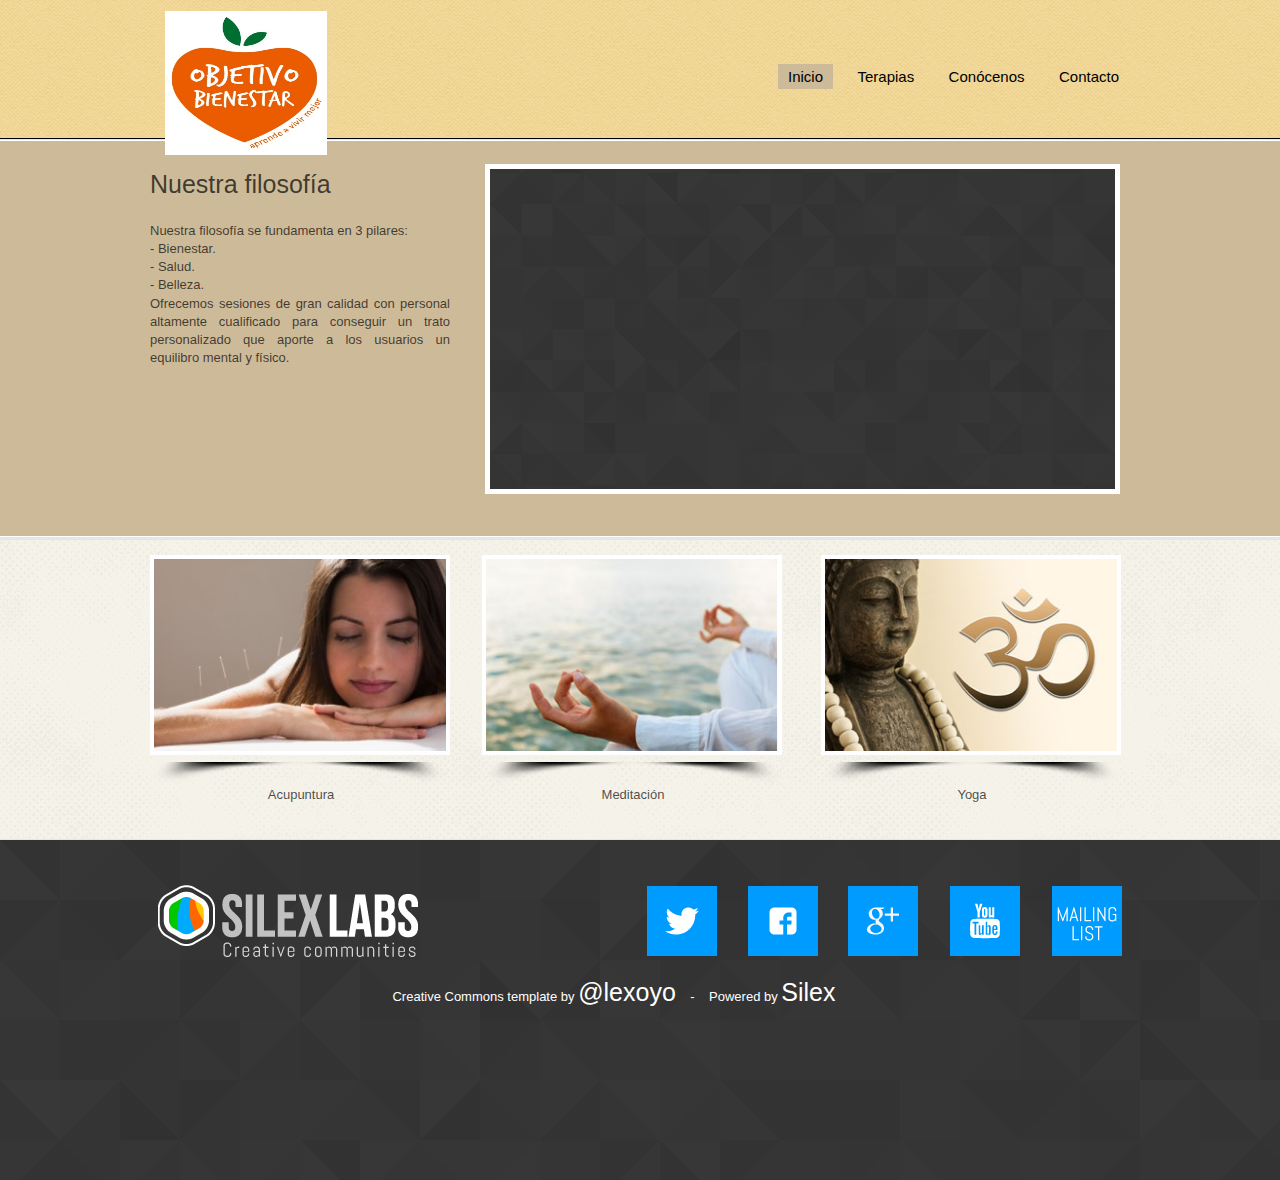
<file: index.html>
<!DOCTYPE html><html><head>    
    <title>Eco template</title>
    <meta charset="UTF-8">
    <meta name="generator" content="Silex v2.2.6">
    <!-- leave this for stats -->
    <script type="text/javascript" src="js/jquery.js" data-silex-static=""></script>
    <script type="text/javascript" src="js/jquery-ui.js" data-silex-static=""></script>

    <script type="text/javascript" src="js/pageable.js" data-silex-static=""></script>
    <script type="text/javascript" src="js/front-end.js" data-silex-static=""></script>
    <!-- Normalize -->
    <link href="css/normalize.css" rel="stylesheet" data-silex-static="">
    <!-- Silex style -->
    <link href="css/front-end.css" rel="stylesheet" data-silex-static="">

    
    

    
    <script type="text/javascript" src="js/jquery.js" data-silex-static=""></script>
    <script type="text/javascript" src="js/jquery-ui.js" data-silex-static=""></script>

    <script type="text/javascript" src="js/pageable.js" data-silex-static=""></script>
    <script type="text/javascript" src="js/front-end.js" data-silex-static=""></script>
    <link rel="stylesheet" href="css/normalize.css" data-silex-static="">
    <link rel="stylesheet" href="css/front-end.css" data-silex-static="">












    

    

    <meta name="viewport" content="width=device-width, initial-scale=1, maximum-scale=2.2" data-silex-viewport="">












    <style id="current-page-style">
        .page-home{display:inherit; }
    </style>

    <!-- Silex HEAD tag do not remove -->
    <!-- End of Silex HEAD tag do not remove -->
    <link href="css/styles.css" rel="stylesheet">    <script src="js/script.js" type="text/javascript"></script></head><body class="silex-id-1439156722930-51 enable-mobile silex-runtime silex-published">




    <div class="editable-style container-element silex-id-1439156722829-50 hide-on-mobile" data-silex-type="container" data-silex-id="silex-id-1439156722829-50"></div>
    <div class="editable-style container-element page-home paged-element silex-id-1439156722728-49 hide-on-mobile" data-silex-type="container" data-silex-id="silex-id-1439156722728-49"></div>
    <div class="editable-style container-element page-home paged-element silex-id-1439156722627-48 hide-on-mobile" data-silex-type="container" data-silex-id="silex-id-1439156722627-48"></div>
    <div class="editable-style container-element silex-id-1439156722526-47 hide-on-mobile" data-silex-type="container" data-silex-id="silex-id-1439156722526-47"></div>
    <div class="background editable-style container-element prevent-draggable silex-id-1439156722424-46" data-silex-type="container" data-silex-id="silex-id-1439156722424-46">


        <div class="editable-style text-element page-home paged-element silex-id-1439156722120-43" data-silex-type="text" data-silex-id="silex-id-1439156722120-43">
            <div class="silex-element-content normal">
                <h2 class="heading2">Nuestra filosofía<br></h2>
                <p class="normal"></p>
                <p class="normal"></p>
                <p class="normal"></p>
                <p class="normal">
                    <br>
                </p>Nuestra filosofía se fundamenta en 3 pilares:
                <br> - Bienestar.
                <br> - Salud.
                <br> - Belleza.
                <br> Ofrecemos sesiones de gran calidad con personal altamente cualificado para conseguir un trato personalizado que aporte a los usuarios un equilibro mental y físico.
                <p class="normal"></p>
                <p class="normal"></p>
            </div>
        </div>



        <div class="editable-style container-element page-home paged-element silex-id-1439156722221-44" data-silex-type="container" data-silex-id="silex-id-1439156722221-44"></div>

        <a class="editable-style container-element page-home paged-element silex-id-1439156722018-42" data-silex-type="container" data-silex-id="silex-id-1439156722018-42" href="#!page-products">
            <div class="editable-style container-element silex-id-1439156721917-41" data-silex-type="container" data-silex-id="silex-id-1439156721917-41"></div>
            <div class="editable-style image-element silex-id-1439156721816-40" data-silex-type="image" data-silex-id="silex-id-1439156721816-40"><img class="silex-element-content" src="assets/under-image.png">
            </div>
            <div class="editable-style text-element silex-id-1439156721715-39" data-silex-type="text" data-silex-id="silex-id-1439156721715-39">
                <div class="silex-element-content normal">
                    <div style="text-align: center;">Acupuntura
                        <br>
                    </div>
                </div>
            </div>
        </a>
        <a class="editable-style container-element page-home paged-element silex-id-1439156721615-38" data-silex-type="container" data-silex-id="silex-id-1439156721615-38" href="#!page-about">
            <div class="editable-style container-element silex-id-1439156721514-37" data-silex-type="container" data-silex-id="silex-id-1439156721514-37"></div>
            <div class="editable-style image-element silex-id-1439156721413-36" data-silex-type="image" data-silex-id="silex-id-1439156721413-36"><img class="silex-element-content" src="assets/under-image.png">
            </div>
            <div class="editable-style text-element silex-id-1439156721312-35" data-silex-type="text" data-silex-id="silex-id-1439156721312-35">
                <div class="silex-element-content normal">
                    <div style="text-align: center;">Meditación
                        <br>
                    </div>
                </div>
            </div>
        </a>
        <a class="editable-style container-element page-home paged-element silex-id-1439156721210-34" data-silex-type="container" data-silex-id="silex-id-1439156721210-34" href="#!page-contact">
            <div class="editable-style container-element silex-id-1439156721110-33" data-silex-type="container" data-silex-id="silex-id-1439156721110-33"></div>
            <div class="editable-style image-element silex-id-1439156721007-32" data-silex-type="image" data-silex-id="silex-id-1439156721007-32"><img class="silex-element-content" src="assets/under-image.png">
            </div>
            <div class="editable-style text-element silex-id-1439156720906-31" data-silex-type="text" data-silex-id="silex-id-1439156720906-31">
                <div class="silex-element-content normal">
                    <div style="text-align: center;">Yoga
                        <br>
                    </div>
                </div>
            </div>
        </a>



        <div data-silex-type="text" class="editable-style silex-id-1471339869605-1 text-element page-about paged-element page-products page-contact" data-silex-id="silex-id-1471339869605-1">
            <div class="silex-element-content normal">
                <div style="text-align: center;"><span style="line-height: 1.4em;"><br></span></div>
                <div style="text-align: center;"><span style="line-height: 1.4em;"><br></span></div>
                <div style="text-align: center;"><span style="line-height: 1.4em;"><br></span></div>
                <div style="text-align: center;"><span style="line-height: 1.4em;">Nothing here yet... Can't wait to see your content !</span></div>
            </div>
        </div>
        <div class="editable-style text-element nav silex-id-1439156722322-45 hide-on-mobile" data-silex-type="text" data-silex-id="silex-id-1439156722322-45">
            <div class="silex-element-content normal">
                <div style="text-align: right;"><a class="page-link-active" href="#!page-home">Inicio</a><span><span>&nbsp; &nbsp; </span><a class="" href="#!page-products">Terapias</a> &nbsp;&nbsp; </span><a class="" href="#!page-about">Conócenos</a><span>&nbsp;&nbsp;&nbsp; </span>
                    <a class="" href="#!page-contact">Contacto<span></span>
                        </a>
                        <br>
                </div>
            </div>
        </div>
        <div class="editable-style container-element footer silex-id-1439156720805-30" data-silex-type="container" data-silex-id="silex-id-1439156720805-30">
            <a target="_blank" class="editable-style image-element silex-id-1439156720704-29" data-silex-type="image" data-silex-id="silex-id-1439156720704-29" href="http://www.silexlabs.org/"><img class="silex-element-content" src="assets/logo-silexlabs.png">
            </a>

            <div data-silex-type="text" class="editable-style text-element abel silex-id-1439156720502-27" data-silex-id="silex-id-1439156720502-27">
                <div class="silex-element-content">
                    <p style="text-align: center;" class="normal"><span style="color: rgb(255, 255, 255); font-size: small;">Creative Commons template by <a href="http://lexoyo.me">@lexoyo</a></span><span style="color: rgb(255, 255, 255); font-size: small;">&nbsp; &nbsp; - &nbsp; &nbsp;Powered by <a href="http://www.silex.me">Silex</a></span>
                    </p>
                </div>
            </div>

            <a target="_blank" class="editable-style image-element silex-id-1439156720299-25" data-silex-type="image" data-silex-id="silex-id-1439156720299-25" href="https://twitter.com/silexlabs"><img class="silex-element-content" src="assets/bouton-twitter-bleu.png">
            </a>
            <a target="_blank" class="editable-style image-element silex-id-1439156720197-24" data-silex-type="image" data-silex-id="silex-id-1439156720197-24" href="http://www.facebook.com/silexlabs"><img class="silex-element-content" src="assets/bouton-facebook-bleu.png">
            </a>
            <a target="_blank" class="editable-style image-element silex-id-1439156720096-23" data-silex-type="image" data-silex-id="silex-id-1439156720096-23" href="https://plus.google.com/communities/107373636457908189681"><img class="silex-element-content" src="assets/bouton-googleplus-bleu.png">
            </a>
            <a target="_blank" class="editable-style image-element silex-id-1439156719995-22" data-silex-type="image" data-silex-id="silex-id-1439156719995-22" href="http://www.youtube.com/user/Silexlabs"><img class="silex-element-content" src="assets/bouton-youtube-bleu.png">
            </a>
            <a target="_blank" class="editable-style image-element silex-id-1439156719895-21" data-silex-type="image" data-silex-id="silex-id-1439156719895-21" href="http://eepurl.com/F48q5"><img class="silex-element-content" src="assets/bouton-newsletter.png">
            </a>
        </div>
        <div class="editable-style image-element silex-id-1439156719679-19" data-silex-type="image" data-silex-id="silex-id-1439156719679-19" style="">
            <img src="assets/objetivo-bienestar.jpg" class="silex-element-content"></div>
    </div>













    <div class="silex-pages">
        <div data-silex-type="image" data-silex-id="silex-id-hamburger-menu" class="menu-button editable-style silex-id-hamburger-menu image-element page-page-1 paged-element prevent-draggable prevent-resizable"><img alt="open mobile menu" src="[data-uri]" class="silex-element-content"></div>

        <a id="page-home" data-silex-type="page" class="page-element page-link-active">Home</a><a class="page-element" data-silex-type="page" id="page-products">Products</a><a class="page-element" data-silex-type="page" id="page-about">About</a><a class="page-element" data-silex-type="page" id="page-contact">Contact</a></div>



















</body></html>
</file>
<file: css/front-end.css>
/**
 * This file holds the basic CSS styles of Silex websites
 */

/* the body covers the whole available space */
/* the body is resized to its content size when needed in front-end.js */
body {
  width: 100%;
  height: 100%;
  position: absolute;
  transition: min-width .5s ease-out, min-height .5s ease-out; /* smooth body resize when dragging elements near the side, or when page have different size */
}
/* pages */
.page-element{
  display: none;
}
.paged-element{
  display: none;
}
/* default style for silex elements */
.editable-style{
  position: absolute;
  box-sizing: border-box;
}
.silex-element-content{
  overflow: hidden;
  border-radius: initial;
  width: 100%;
  height: 100%;
}
/*  needed to have the content 100% height but mess up with UI
.html-element .silex-element-content{
  position: absolute;
}
*/
.section-element {
  position: relative !important;
  left: 0 !important;
  top: 0 !important;
  right: 0 !important;
  min-width: 100%;
  height: 20px;
}
.default-site-width {
  width: 960px;
}
.section-element .silex-container-content {
  position: relative !important;
  left: 0 !important;
  top: 0 !important;
  margin-left: auto;
  margin-right: auto;
  min-height: 20px;
  height: 100%;
  z-index: 1;
  overflow: initial;
}
/* background */
.background{
  position: relative !important;
  left: 0 !important;
  top: 0 !important; /* !important is useful while editing */
  margin-left: auto;
  margin-right: auto;
  z-index: 1;
}
/* resize */
.editable-style.image-element .silex-element-content{
  position: absolute;
}
/* links default formatting */
.editable-style[data-silex-href]{
  cursor: pointer;
}
.text-element a, a.text-element{
  color: inherit;
  text-decoration: initial;
}
.text-element a:hover, a.text-element:hover{
  color: inherit;
  text-decoration: underline;
}
/* Remove dots surrounding links in Firefox
    because of normalize.css */
a:focus{ outline: none;}

.silex-pages .menu-button {
  display: none;
}
/* Mobile styles */
@media (max-width:480px) {
  /* hide horizontal scroll bar which appears because of residual values in css */
  html {
    overflow-x: hidden;
  }
  /* mobile hamburger menu */
  body.enable-mobile .silex-pages .menu-button {
    width: 50px;
    height: 40px;
    left: 105%;
    top: 10px;
    position: absolute;
    cursor: pointer;
    border-radius: 6px;
    display: initial;
  }

  /* mobile side bar */
  body.enable-mobile .silex-pages {
    position: fixed;
    z-index: 999999;
    width: 80%;
    height: 100%;
    background-color: #4C4C4C;
    right: 100%;
    top: 0;
    transition: right .1s ease-out;
    border-style: solid;
    border-width: 0 1px 0 0;
    border-color: #8E8E8E;
  }
  body.enable-mobile.show-mobile-menu .silex-pages {
    right: 20%;
  }
  body.enable-mobile .page-element {
    display: block;
    cursor: pointer;
    padding: 1em;
    font-size: 1.6em;
    color: #FFFFFF;
    font-family: "Helvetica Neue", Helvetica, Arial, sans-serif;
    font-weight: lighter;
    text-overflow: ellipsis;
    white-space: nowrap;
    overflow: hidden;
  }
  body.enable-mobile .page-element.page-link-active {
    background-color: #262626;
  }
  /* elements styles */
  body.enable-mobile {
    padding: 60px 0 0 0; /* leave space for the hamburger button */
  }
  body.enable-mobile .background {
    height: initial;
    padding-bottom: 50px;
  }
  body.enable-mobile {
    min-width: initial !important;
    min-height: 100%;
    max-width: 100%;
  }
  body.enable-mobile .editable-style,
  body.enable-mobile .background.background-initial {
    position: relative;
    top: auto;
    left: auto;
    max-width: 95%; /* less than 100% in the editor to be able to resize container */
    margin-left: auto;
    margin-right: auto;
  }
  body.enable-mobile .container-element {
    display: flex;
    align-items: center;
    justify-content: space-around;
    flex-wrap: wrap;
  }
  /* but still hide paged elements or desktop only elements */
  .paged-element-hidden.paged-element.editable-style {
    display: none;
  }
  body.enable-mobile .editable-style.hide-on-mobile {
    display: none;
  }
  body.silex-runtime.enable-mobile .editable-style,
  body.silex-runtime.enable-mobile .background.background-initial {
    max-width: 100%;
  }
}
</file>
<file: css/styles.css>
/* Main text */
        .title,
        .heading1,
        .heading2,
        .heading3,
        .normal {
            color: rgba(0, 0, 0, 0.7);
            font-family: verdana, arial;
            margin: 0;
            font-weight: normal;
            font-size: 25px;
            line-height: 1.5;
        }
        .normal {
          font-size: 13px;
          line-height: 1.4em;
          text-align: justify;
        }
        /* NAVIGATION */
        .nav a {
          color: black;
          padding: 5px 10px;
          line-height: 25px;
          color: black;
          font-size: 15px;
        }
        .nav .normal .page-link-active {
          background-color: #CDBA98;
          transition: background-color .5s linear;
          -moz-transition: background-color .5s linear;    /* FF3.7+ */
          -o-transition: background-color .5s linear;      /* Opera 10.5 */
          -webkit-transition: background-color .5s linear; /* Saf3.2+, Chrome */
        }
        /* FOOTER */
        .footer *{
            color: white;
            font-weight: normal;
            font-size: 25px;
        }
    
        .silex-id-1439156722930-51 {
            background-color: rgb(230, 230, 230); 
            cursor: auto; 
            left: 0px; 
            top: 0px; 
        }
        .silex-id-1439156722829-50 {
            width: 100%; 
            top: 0px; 
            left: 0px; 
            background-color: rgb(255, 233, 185); 
            border-top-width: 0px; 
            border-right-width: 0px; 
            border-bottom-width: 1px; 
            border-left-width: 0px; 
            border-top-style: solid; 
            border-right-style: solid; 
            border-bottom-style: solid; 
            border-left-style: solid; 
            opacity: 1; 
            background-image: url('../assets/seamless_paper_texture.png'); 
            min-height: 139px; 
        }
        .silex-id-1439156722728-49 {
            width: 100%; 
            top: 140px; 
            left: 0px; 
            background-color: rgb(205, 186, 152); 
            border-top-width: 1px; 
            border-right-width: 0px; 
            border-bottom-width: 1px; 
            border-left-width: 0px; 
            border-top-style: solid; 
            border-right-style: solid; 
            border-bottom-style: solid; 
            border-left-style: solid; 
            border-top-color: rgb(255, 255, 255); 
            border-right-color: rgb(255, 255, 255); 
            border-bottom-color: rgb(255, 255, 255); 
            border-left-color: rgb(255, 255, 255); 
            min-height: 397px; 
        }
        .silex-id-1439156722627-48 {
            width: 100%; 
            top: 540px; 
            left: 0px; 
            background-color: rgb(250, 250, 250); 
            background-image: url('../assets/halftone.png'); 
            min-height: 299px; 
        }
        .silex-id-1439156722526-47 {
            min-height: 340px; 
            width: 100%; 
            top: 840px; 
            left: 0px; 
            bottom: 0px; 
            background-color: rgb(56, 56, 56); 
            background-image: url('../assets/footer_lodyas.png'); 
        }
        .silex-id-1439156722424-46 {
            background-color: transparent; 
            top: 5px; 
            left: 55px; 
            width: 980px; 
            min-height: 1073px; 
        }
        @media only screen and (max-width: 480px), only screen and (max-device-width: 480px){.silex-id-1439156722424-46 {
            top: 60px; 
            left: 12px; 
            width: 445px; 
            min-height: 2035px; 
        }
        }.silex-id-1439156722120-43 {
            width: 300px; 
            top: 166px; 
            left: 0px; 
            border-top-color: rgb(0, 0, 0); 
            border-right-color: rgb(0, 0, 0); 
            border-bottom-color: rgb(0, 0, 0); 
            border-left-color: rgb(0, 0, 0); 
            min-height: 289px; 
        }
        @media only screen and (max-width: 480px), only screen and (max-device-width: 480px){.silex-id-1439156722120-43 {
            top: 251px; 
            left: 11px; 
            width: 423px; 
            min-height: 199px; 
        }
        }.silex-id-1439156722221-44 {
            width: 635px; 
            top: 164px; 
            left: 335px; 
            background-color: rgba(190,172,140,1); 
            border-top-width: 5px; 
            border-right-width: 5px; 
            border-bottom-width: 5px; 
            border-left-width: 5px; 
            border-top-style: solid; 
            border-right-style: solid; 
            border-bottom-style: solid; 
            border-left-style: solid; 
            border-top-color: rgb(255, 255, 255); 
            border-right-color: rgb(255, 255, 255); 
            border-bottom-color: rgb(255, 255, 255); 
            border-left-color: rgb(255, 255, 255); 
            background-image: url('../assets/footer_lodyas.png'); 
            background-position-x: 50%; 
            background-position-y: 50%; 
            background-repeat-x: no-repeat; 
            background-repeat-y: no-repeat; 
            background-size: cover; 
            min-height: 330px; 
        }
        .silex-id-1439156722018-42 {
            width: 333px; 
            top: 550px; 
            left: 0px; 
            background-color: transparent; 
            min-height: 271px; 
        }
        .silex-id-1439156721917-41 {
            width: 300px; 
            top: 5px; 
            left: 0px; 
            background-color: rgb(255, 255, 255); 
            background-image: url('../assets/duck.jpg'); 
            background-size: cover; 
            background-repeat-x: no-repeat; 
            background-repeat-y: no-repeat; 
            background-position-x: 50%; 
            background-position-y: 50%; 
            border-top-width: 4px; 
            border-right-width: 4px; 
            border-bottom-width: 4px; 
            border-left-width: 4px; 
            border-top-style: solid; 
            border-right-style: solid; 
            border-bottom-style: solid; 
            border-left-style: solid; 
            border-top-color: rgb(255, 255, 255); 
            border-right-color: rgb(255, 255, 255); 
            border-bottom-color: rgb(255, 255, 255); 
            border-left-color: rgb(255, 255, 255); 
            min-height: 200px; 
        }
        .silex-id-1439156721816-40 {
            width: 298px; 
            top: 212px; 
            left: 0px; 
            min-height: 26px; 
        }
        .silex-id-1439156721715-39 {
            width: 298px; 
            top: 236px; 
            left: 2px; 
            min-height: 32px; 
        }
        .silex-id-1439156721615-38 {
            width: 341px; 
            top: 550px; 
            left: 332px; 
            background-color: transparent; 
            min-height: 271px; 
        }
        .silex-id-1439156721514-37 {
            width: 300px; 
            top: 5px; 
            left: 0px; 
            background-color: rgb(255, 255, 255); 
            background-image: url('../assets/goat.jpg'); 
            background-size: cover; 
            background-repeat-x: no-repeat; 
            background-repeat-y: no-repeat; 
            background-position-x: 50%; 
            background-position-y: 50%; 
            border-top-width: 4px; 
            border-right-width: 4px; 
            border-bottom-width: 4px; 
            border-left-width: 4px; 
            border-top-style: solid; 
            border-right-style: solid; 
            border-bottom-style: solid; 
            border-left-style: solid; 
            border-top-color: rgb(255, 255, 255); 
            border-right-color: rgb(255, 255, 255); 
            border-bottom-color: rgb(255, 255, 255); 
            border-left-color: rgb(255, 255, 255); 
            min-height: 200px; 
        }
        .silex-id-1439156721413-36 {
            width: 300px; 
            top: 212px; 
            left: 0px; 
            min-height: 26px; 
        }
        .silex-id-1439156721312-35 {
            width: 298px; 
            top: 236px; 
            left: 2px; 
            min-height: 32px; 
        }
        .silex-id-1439156721210-34 {
            width: 341px; 
            top: 550px; 
            left: 671px; 
            background-color: transparent; 
            min-height: 271px; 
        }
        .silex-id-1439156721110-33 {
            width: 300px; 
            top: 5px; 
            left: 0px; 
            background-color: rgb(255, 255, 255); 
            background-image: url('../assets/boat.jpg'); 
            background-size: cover; 
            background-repeat-x: no-repeat; 
            background-repeat-y: no-repeat; 
            background-position-x: 50%; 
            background-position-y: 50%; 
            border-top-width: 4px; 
            border-right-width: 4px; 
            border-bottom-width: 4px; 
            border-left-width: 4px; 
            border-top-style: solid; 
            border-right-style: solid; 
            border-bottom-style: solid; 
            border-left-style: solid; 
            border-top-color: rgb(255, 255, 255); 
            border-right-color: rgb(255, 255, 255); 
            border-bottom-color: rgb(255, 255, 255); 
            border-left-color: rgb(255, 255, 255); 
            min-height: 200px; 
        }
        .silex-id-1439156721007-32 {
            width: 300px; 
            top: 212px; 
            left: 0px; 
            min-height: 26px; 
        }
        .silex-id-1439156720906-31 {
            width: 298px; 
            top: 236px; 
            left: 2px; 
            min-height: 32px; 
        }
        .silex-id-1471339869605-1 {
            min-height: 570px; 
            width: 889px; 
            top: 158px; 
            left: 46px; 
        }
        @media only screen and (max-width: 480px), only screen and (max-device-width: 480px){.silex-id-1471339869605-1 {
            top: 99px; 
            left: 11px; 
            width: 423px; 
            min-height: 1506px; 
        }
        }.silex-id-1439156722322-45 {
            width: 528px; 
            top: 64px; 
            left: 451px; 
            min-height: 44px; 
        }
        .silex-id-1439156720805-30 {
            width: 980px; 
            top: 858px; 
            left: 0px; 
            background-color: transparent; 
            min-height: 188px; 
        }
        @media only screen and (max-width: 480px), only screen and (max-device-width: 480px){.silex-id-1439156720805-30 {
            top: 1587px; 
            left: 11px; 
            width: 423px; 
            min-height: 341px; 
            background-color: rgba(51,51,51,1); 
            border-radius: 0 0 17px 17px ; 
        }
        }.silex-id-1439156720704-29 {
            width: 265px; 
            top: 24px; 
            left: 5px; 
            min-height: 79px; 
        }
        .silex-id-1439156720502-27 {
            width: 920px; 
            top: 117px; 
            left: 4px; 
            background-color: transparent; 
            min-height: 45px; 
        }
        .silex-id-1439156720299-25 {
            width: 70px; 
            top: 28px; 
            left: 497px; 
            min-height: 70px; 
        }
        .silex-id-1439156720197-24 {
            width: 70px; 
            top: 28px; 
            left: 598px; 
            min-height: 70px; 
        }
        .silex-id-1439156720096-23 {
            width: 70px; 
            top: 28px; 
            left: 698px; 
            min-height: 70px; 
        }
        .silex-id-1439156719995-22 {
            width: 70px; 
            top: 28px; 
            left: 800px; 
            min-height: 70px; 
        }
        .silex-id-1439156719895-21 {
            width: 70px; 
            top: 28px; 
            left: 902px; 
            min-height: 70px; 
        }
        .silex-id-1439156719679-19 {
            width: 162px; 
            top: 11px; 
            left: 15px; 
            min-height: 144px; 
        }
</file>
